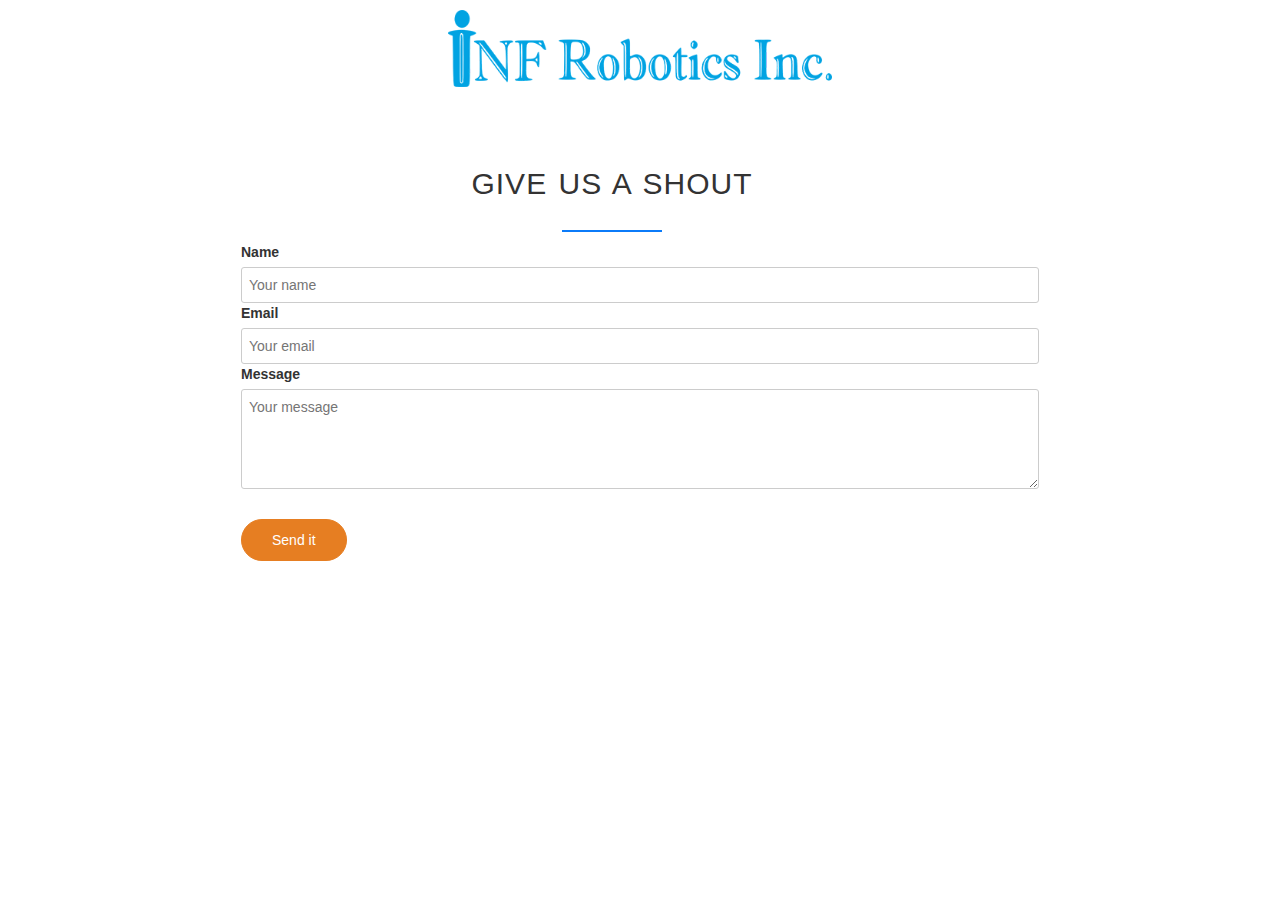
<file: resources/leasing/contact.html>
<!DOCTYPE html>
<html>

<head>
	<meta name="viewport" content="width=device-width, initial-scale=1">

	<meta charset="utf-8">

	<link rel="stylesheet" href="leasing.css">

	<title>Contact Us</title>


	<link rel="stylesheet" href="https://maxcdn.bootstrapcdn.com/bootstrap/3.3.7/css/bootstrap.min.css">
	<link href="https://fonts.googleapis.com/css?family=Josefin+Sans" rel="stylesheet">





<!--FAVICON   -->
	<link rel="apple-touch-icon" sizes="180x180" href="/resources/favicon/apple-touch-icon.png">
	<link rel="icon" type="image/png" sizes="32x32" href="/resources/favicon/favicon-32x32.png">
	<link rel="icon" type="image/png" sizes="16x16" href="/resources/favicon/favicon-16x16.png">
	<link rel="manifest" href="/resources/favicon/site.webmanifest">
	<link rel="mask-icon" href="/resources/favicon/safari-pinned-tab.svg" color="#5bbad5">
	<link rel="shortcut icon" href="/resources/favicon/favicon.ico">
	<meta name="msapplication-TileColor" content="#da532c">
	<meta name="msapplication-config" content="/resources/favicon/browserconfig.xml">
	<meta name="theme-color" content="#ffffff">

</head>

<body>


	<div>

		<img src="img/logo.png" class="center">

	</div>





	<!--			CONTACT FORM-->
	<section class="section-form" id="contact">
		<div class="row">
			<h2> Give US A SHOUT</h2>
		</div>
		<div claass="row">
			<form method="post" action="http://formspree.io/info@infrobotics.com" class="contact-form">
				<div class="row">
					<div class="col span-1-of-3">
						<label for="name">Name</label>
					</div>
					<div class="col span-2-of-3">
						<input type="text" name="name" id="name" placeholder="Your name" required>
					</div>
				</div>


				<div class="row">
					<div class="col span-1-of-3">
						<label for="email">Email</label>
					</div>
					<div class="col span-2-of-3">
						<input type="email" name="email" id="email" placeholder="Your email" required>
					</div>
				</div>





				<div class="row">
					<div class="col span-1-of-3">
						<label>Message</label>
					</div>
					<div class="col span-2-of-3">
						<textarea name="message" placeholder="Your message"></textarea>
					</div>
				</div>

				<div class="row">
					<div class="col span-1-of-3">
						<label>&nbsp;</label>
					</div>
					<div class="col span-2-of-3">
						<input type="submit" value="Send it">
					</div>
				</div>

			</form>
		</div>

	</section>


	<!--		CONTACT FORM SECTION END-->






	<script src="https://code.jquery.com/jquery-3.2.1.min.js" integrity="sha256-hwg4gsxgFZhOsEEamdOYGBf13FyQuiTwlAQgxVSNgt4=" crossorigin="anonymous"></script>
	<script type="text/javascript" src="https://maxcdn.bootstrapcdn.com/bootstrap/3.3.7/js/bootstrap.min.js"></script>
</body>

</html>
</file>
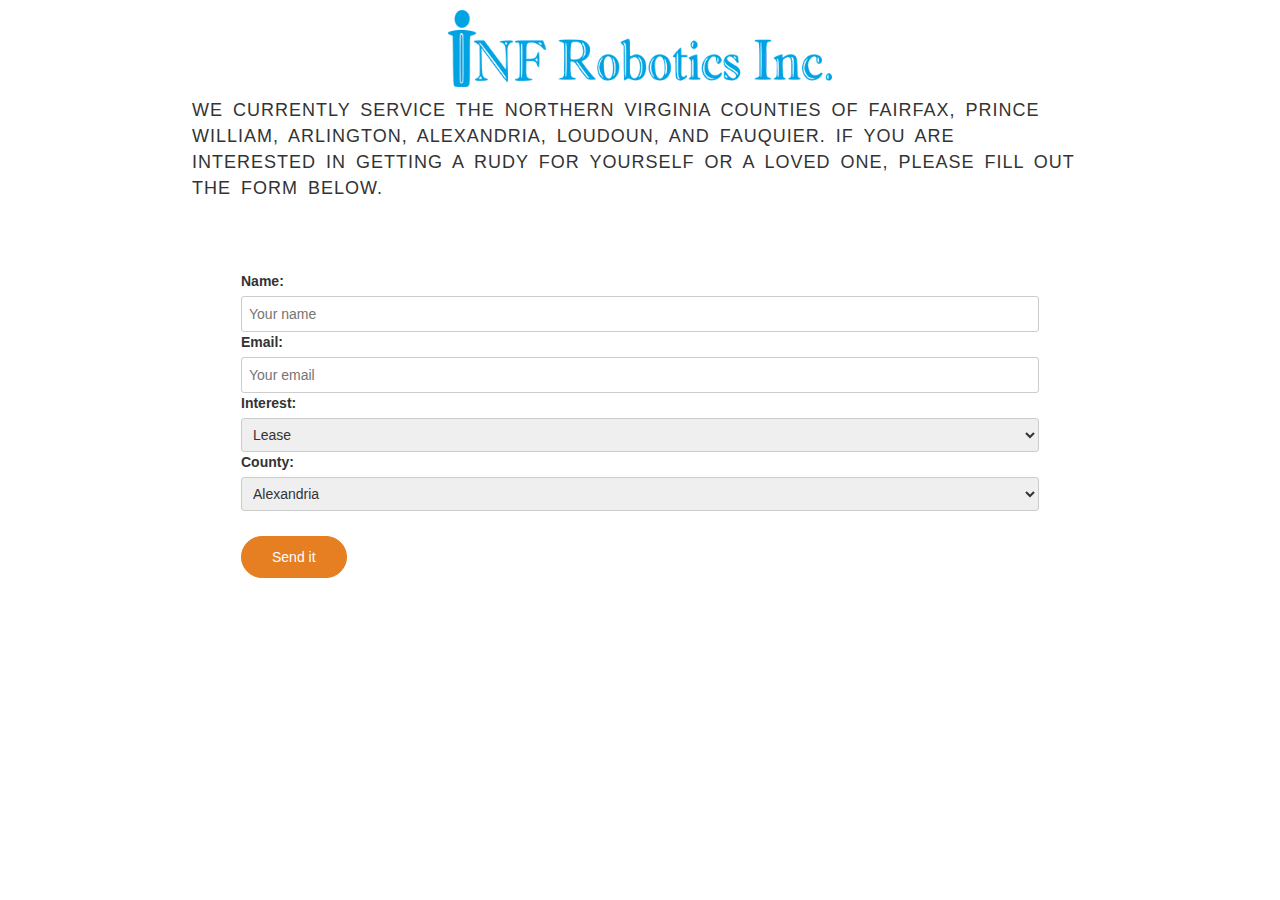
<file: resources/leasing/leasing.html>
<!DOCTYPE html>
<html>
  <head>
    <meta name="viewport" content="width=device-width, initial-scale=1">

    <meta charset="utf-8">
    
     <link rel="stylesheet" href="leasing.css">
     
    <title>Rudy Leasing</title>
   

    <link rel="stylesheet" href="https://maxcdn.bootstrapcdn.com/bootstrap/3.3.7/css/bootstrap.min.css">
    <link href="https://fonts.googleapis.com/css?family=Josefin+Sans" rel="stylesheet">



<!--FAVICON   -->
	<link rel="apple-touch-icon" sizes="180x180" href="/resources/favicon/apple-touch-icon.png">
	<link rel="icon" type="image/png" sizes="32x32" href="/resources/favicon/favicon-32x32.png">
	<link rel="icon" type="image/png" sizes="16x16" href="/resources/favicon/favicon-16x16.png">
	<link rel="manifest" href="/resources/favicon/site.webmanifest">
	<link rel="mask-icon" href="/resources/favicon/safari-pinned-tab.svg" color="#5bbad5">
	<link rel="shortcut icon" href="/resources/favicon/favicon.ico">
	<meta name="msapplication-TileColor" content="#da532c">
	<meta name="msapplication-config" content="/resources/favicon/browserconfig.xml">
	<meta name="theme-color" content="#ffffff">


  </head>
  <body>

   
<div>
	
	<img src="img/logo.png" class="center">
	
</div>
  
  <div>
  	
  	<h4 class="long-copy">We currently service the Northern Virginia counties of Fairfax, Prince William, Arlington, Alexandria, Loudoun, and Fauquier. If you are interested in getting a RUDY for yourself or a loved one, please fill out the form below.</h4>
  </div>
  
  
  
  <!--			CONTACT FORM-->
		<section class="section-form" id="contact">
            
            <div claass="row">
                <form method="post" action="http://formspree.io/info@infrobotics.com" class="contact-form">
                    <div class="row">
                        <div class="col span-1-of-3">
                            <label for="name">Name:</label>
                        </div>
                        <div class="col span-2-of-3">
                            <input type="text" name="name" id="name" placeholder="Your name" required>
                        </div>
                    </div>
                    
                    
                    <div class="row">
                        <div class="col span-1-of-3">
                            <label for="email">Email:</label>
                        </div>
                        <div class="col span-2-of-3">
                            <input type="email" name="email" id="email" placeholder="Your email" required>
                        </div>
                    </div>
                    
                    
                    <div class="row">
                        <div class="col span-1-of-3">
                            <label for="find-us">Interest:</label>
                            <select name="find-us" id="find-us">
                                <option selected> Lease
                                </option>
                                
                                <option> Buy</option>
                            </select>
                        </div>
                    </div>
                    
                    
                    <div class="row">
                        <div class="col span-1-of-3">
                            <label for="find-us">County:</label>
                            <select name="find-us" id="find-us">
                                <option selected> Alexandria</option>
                                <option>Arlington</option>
                                <option> Fairfax</option>
                                <option> Prince William</option>
                                <option> Loudoun</option>
                                <option> Fauquier</option>
                                <option> Other</option>
                            </select>
                        </div>
                    </div>
                    
                     
                    
                    
                    
                    
                    <div class="row">
                        <div class="col span-1-of-3">
                            <label>&nbsp;</label>
                        </div>
                        <div class="col span-2-of-3">
                            <input type="submit" value="Send it">
                        </div>
                    </div>
                    
                </form>
            </div>
        
        </section>
		
		
<!--		CONTACT FORM SECTION END-->
  
  
  
  
  
  
  
  
  
  
  
  
  
  
  
  
  
  
  
  
  
  
  
  
  
  
  
  


<script src="https://code.jquery.com/jquery-3.2.1.min.js" integrity="sha256-hwg4gsxgFZhOsEEamdOYGBf13FyQuiTwlAQgxVSNgt4="crossorigin="anonymous"></script>
<script type="text/javascript" src="https://maxcdn.bootstrapcdn.com/bootstrap/3.3.7/js/bootstrap.min.js"></script>
  </body>
</html>
</file>
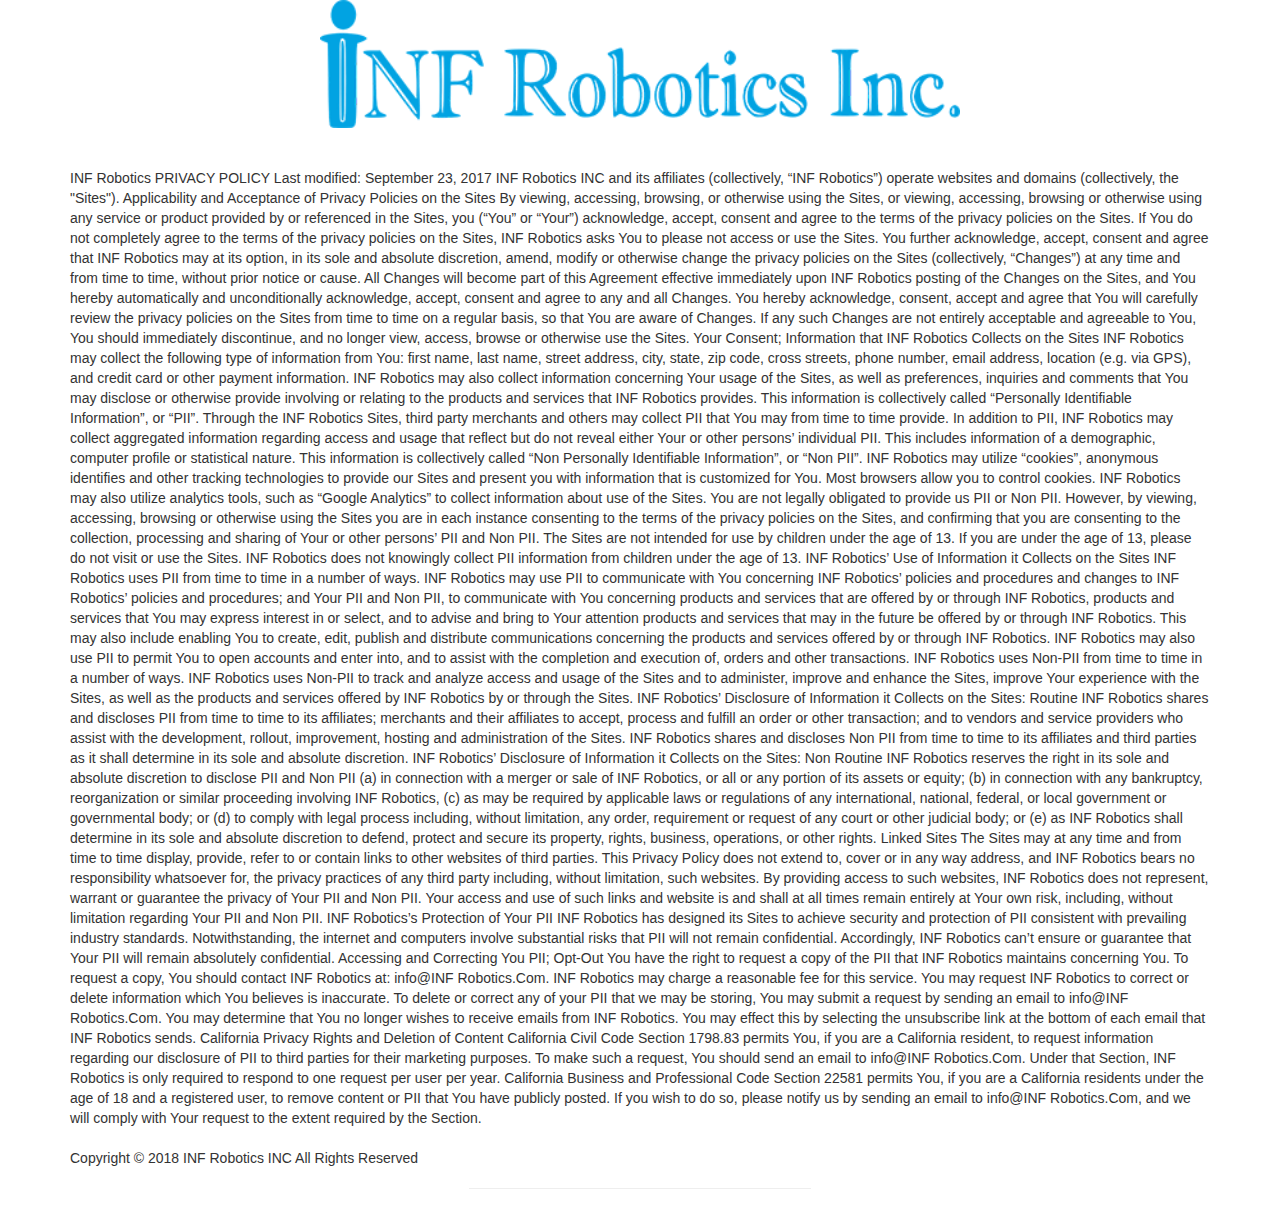
<file: resources/policy/policy.html>
<!DOCTYPE html>
<html>
  <head>
    <meta name="viewport" content="width=device-width, initial-scale=1">

    <meta charset="utf-8">
    
     <link rel="stylesheet" href="policy.css">
     
    <title>policy</title>
   

    <link rel="stylesheet" href="https://maxcdn.bootstrapcdn.com/bootstrap/3.3.7/css/bootstrap.min.css">
    <link href="https://fonts.googleapis.com/css?family=Josefin+Sans" rel="stylesheet">


  
  
  <!--FAVICON   -->
	<link rel="apple-touch-icon" sizes="180x180" href="/resources/favicon/apple-touch-icon.png">
	<link rel="icon" type="image/png" sizes="32x32" href="/resources/favicon/favicon-32x32.png">
	<link rel="icon" type="image/png" sizes="16x16" href="/resources/favicon/favicon-16x16.png">
	<link rel="manifest" href="/resources/favicon/site.webmanifest">
	<link rel="mask-icon" href="/resources/favicon/safari-pinned-tab.svg" color="#5bbad5">
	<link rel="shortcut icon" href="/resources/favicon/favicon.ico">
	<meta name="msapplication-TileColor" content="#da532c">
	<meta name="msapplication-config" content="/resources/favicon/browserconfig.xml">
	<meta name="theme-color" content="#ffffff">

  </head>
  <body>

   
<div>
	
	<img src="img/logo.png" class="center">
	
</div>
  

    <div class="container">

   

    
     
      <br>

<br>

<p class="para">
INF Robotics PRIVACY POLICY 
Last modified: September 23, 2017 

INF Robotics INC and its affiliates (collectively, “INF Robotics”) operate websites and domains (collectively, the "Sites"). Applicability and Acceptance of Privacy Policies on the Sites By viewing, accessing, browsing, or otherwise using the Sites, or viewing, accessing, browsing or otherwise using any service or product provided by or referenced in the Sites, you (“You” or “Your”) acknowledge, accept, consent and agree to the terms of the privacy policies on the Sites. If You do not completely agree to the terms of the privacy policies on the Sites, INF Robotics asks You to please not access or use the Sites. You further acknowledge, accept, consent and agree that INF Robotics may at its option, in its sole and absolute discretion, amend, modify or otherwise change the privacy policies on the Sites (collectively, “Changes”) at any time and from time to time, without prior notice or cause. All Changes will become part of this Agreement effective immediately upon INF Robotics posting of the Changes on the Sites, and You hereby automatically and unconditionally acknowledge, accept, consent and agree to any and all Changes. You hereby acknowledge, consent, accept and agree that You will carefully review the privacy policies on the Sites from time to time on a regular basis, so that You are aware of Changes. If any such Changes are not entirely acceptable and agreeable to You, You should immediately discontinue, and no longer view, access, browse or otherwise use the Sites. Your Consent; Information that INF Robotics Collects on the Sites INF Robotics may collect the following type of information from You: first name, last name, street address, city, state, zip code, cross streets, phone number, email address, location (e.g. via GPS), and credit card or other payment information. INF Robotics may also collect information concerning Your usage of the Sites, as well as preferences, inquiries and comments that You may disclose or otherwise provide involving or relating to the products and services that INF Robotics provides. This information is collectively called “Personally Identifiable Information”, or “PII”. Through the INF Robotics Sites, third party merchants and others may collect PII that You may from time to time provide. In addition to PII, INF Robotics may collect aggregated information regarding access and usage that reflect but do not reveal either Your or other persons’ individual PII. This includes information of a demographic, computer profile or statistical nature. This information is collectively called “Non Personally Identifiable Information”, or “Non PII”. INF Robotics may utilize “cookies”, anonymous identifies and other tracking technologies to provide our Sites and present you with information that is customized for You. Most browsers allow you to control cookies. INF Robotics may also utilize analytics tools, such as “Google Analytics” to collect information about use of the Sites. You are not legally obligated to provide us PII or Non PII. However, by viewing, accessing, browsing or otherwise using the Sites you are in each instance consenting to the terms of the privacy policies on the Sites, and confirming that you are consenting to the collection, processing and sharing of Your or other persons’ PII and Non PII. The Sites are not intended for use by children under the age of 13. If you are under the age of 13, please do not visit or use the Sites. INF Robotics does not knowingly collect PII information from children under the age of 13. INF Robotics’ Use of Information it Collects on the Sites INF Robotics uses PII from time to time in a number of ways. INF Robotics may use PII to communicate with You concerning INF Robotics’ policies and procedures and changes to INF Robotics’ policies and procedures; and Your PII and Non PII, to communicate with You concerning products and services that are offered by or through INF Robotics, products and services that You may express interest in or select, and to advise and bring to Your attention products and services that may in the future be offered by or through INF Robotics. This may also include enabling You to create, edit, publish and distribute communications concerning the products and services offered by or through INF Robotics. INF Robotics may also use PII to permit You to open accounts and enter into, and to assist with the completion and execution of, orders and other transactions. INF Robotics uses Non-PII from time to time in a number of ways. INF Robotics uses Non-PII to track and analyze access and usage of the Sites and to administer, improve and enhance the Sites, improve Your experience with the Sites, as well as the products and services offered by INF Robotics by or through the Sites. INF Robotics’ Disclosure of Information it Collects on the Sites: Routine INF Robotics shares and discloses PII from time to time to its affiliates; merchants and their affiliates to accept, process and fulfill an order or other transaction; and to vendors and service providers who assist with the development, rollout, improvement, hosting and administration of the Sites. INF Robotics shares and discloses Non PII from time to time to its affiliates and third parties as it shall determine in its sole and absolute discretion. INF Robotics’ Disclosure of Information it Collects on the Sites: Non Routine INF Robotics reserves the right in its sole and absolute discretion to disclose PII and Non PII (a) in connection with a merger or sale of INF Robotics, or all or any portion of its assets or equity; (b) in connection with any bankruptcy, reorganization or similar proceeding involving INF Robotics, (c) as may be required by applicable laws or regulations of any international, national, federal, or local government or governmental body; or (d) to comply with legal process including, without limitation, any order, requirement or request of any court or other judicial body; or (e) as INF Robotics shall determine in its sole and absolute discretion to defend, protect and secure its property, rights, business, operations, or other rights. Linked Sites The Sites may at any time and from time to time display, provide, refer to or contain links to other websites of third parties. This Privacy Policy does not extend to, cover or in any way address, and INF Robotics bears no responsibility whatsoever for, the privacy practices of any third party including, without limitation, such websites. By providing access to such websites, INF Robotics does not represent, warrant or guarantee the privacy of Your PII and Non PII. Your access and use of such links and website is and shall at all times remain entirely at Your own risk, including, without limitation regarding Your PII and Non PII. INF Robotics’s Protection of Your PII INF Robotics has designed its Sites to achieve security and protection of PII consistent with prevailing industry standards. Notwithstanding, the internet and computers involve substantial risks that PII will not remain confidential. Accordingly, INF Robotics can’t ensure or guarantee that Your PII will remain absolutely confidential. Accessing and Correcting You PII; Opt-Out You have the right to request a copy of the PII that INF Robotics maintains concerning You. To request a copy, You should contact INF Robotics at: info@INF Robotics.Com. INF Robotics may charge a reasonable fee for this service. You may request INF Robotics to correct or delete information which You believes is inaccurate. To delete or correct any of your PII that we may be storing, You may submit a request by sending an email to info@INF Robotics.Com. You may determine that You no longer wishes to receive emails from INF Robotics. You may effect this by selecting the unsubscribe link at the bottom of each email that INF Robotics sends. California Privacy Rights and Deletion of Content California Civil Code Section 1798.83 permits You, if you are a California resident, to request information regarding our disclosure of PII to third parties for their marketing purposes. To make such a request, You should send an email to info@INF Robotics.Com. Under that Section, INF Robotics is only required to respond to one request per user per year. California Business and Professional Code Section 22581 permits You, if you are a California residents under the age of 18 and a registered user, to remove content or PII that You have publicly posted. If you wish to do so, please notify us by sending an email to info@INF Robotics.Com, and we will comply with Your request to the extent required by the Section. 
<br>

<br>
Copyright © 2018 INF Robotics INC All Rights Reserved
</p>


  
<hr width ="30%">
</div>

<script src="https://code.jquery.com/jquery-3.2.1.min.js" integrity="sha256-hwg4gsxgFZhOsEEamdOYGBf13FyQuiTwlAQgxVSNgt4="crossorigin="anonymous"></script>
<script type="text/javascript" src="https://maxcdn.bootstrapcdn.com/bootstrap/3.3.7/js/bootstrap.min.js"></script>
  </body>
</html>
</file>
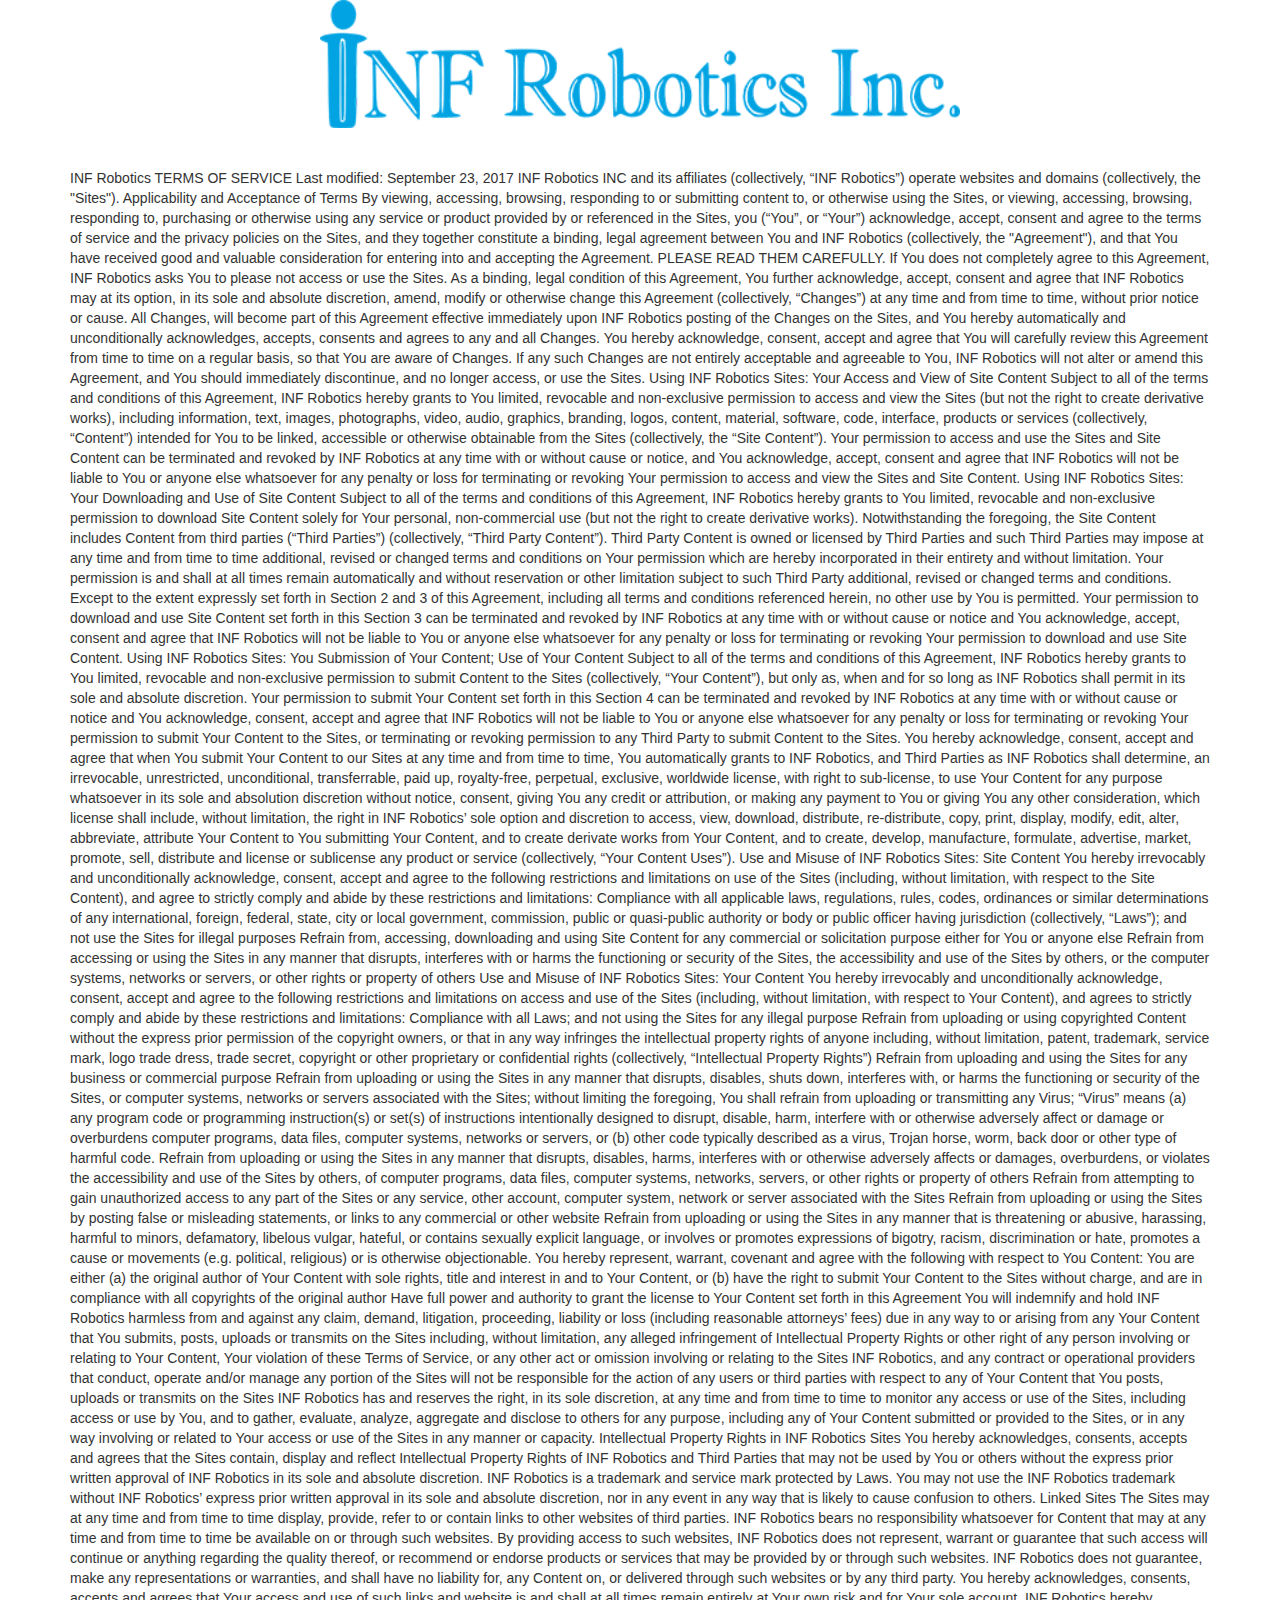
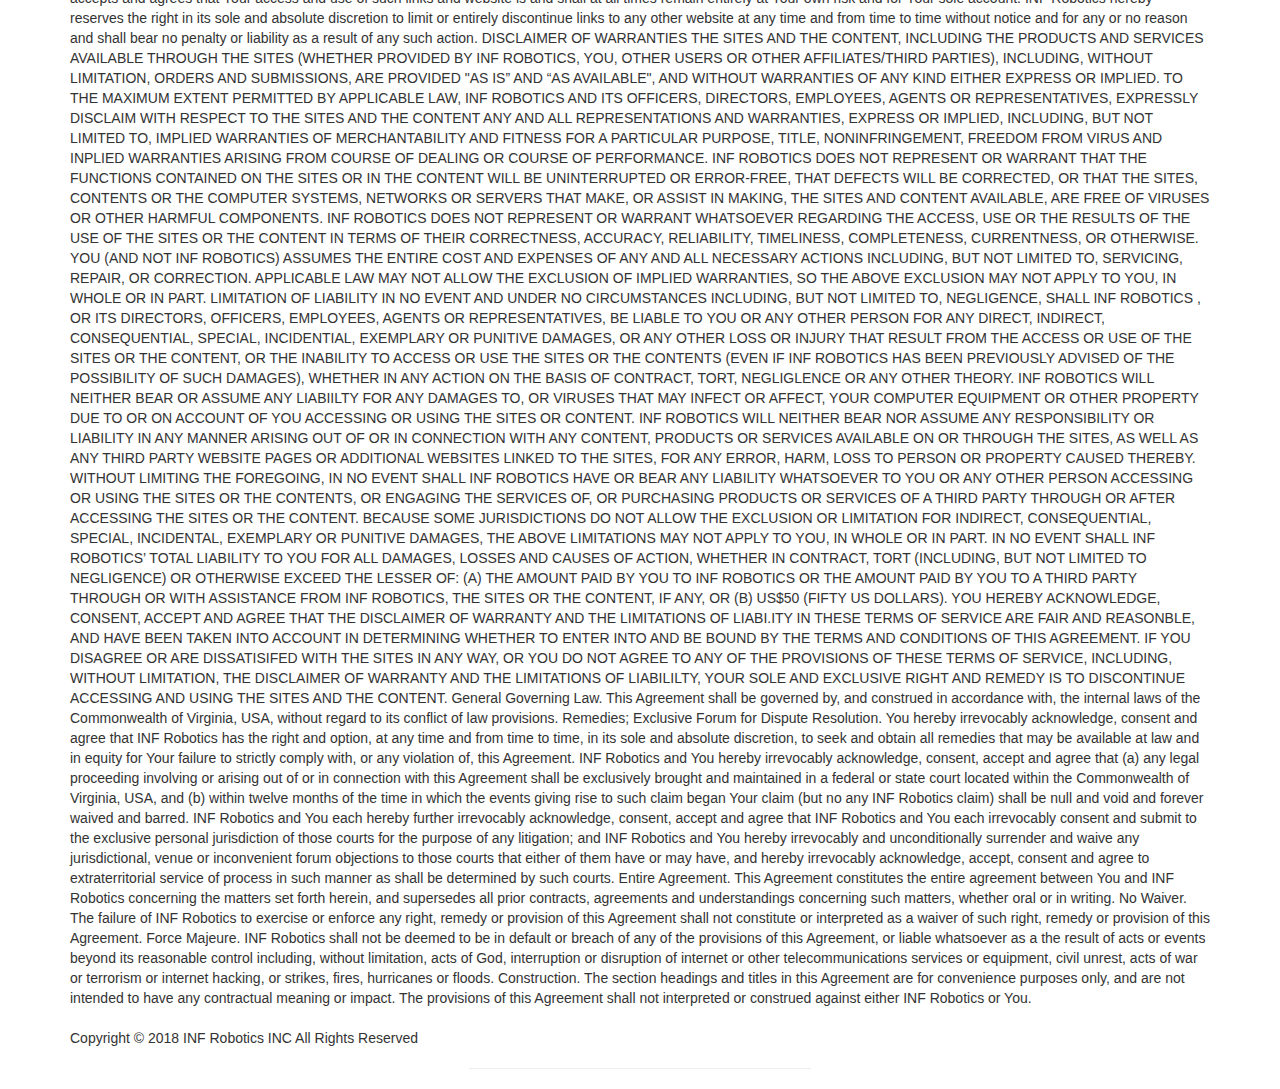
<file: resources/policy/terms.html>
<!DOCTYPE html>
<html>
  <head>
    <meta name="viewport" content="width=device-width, initial-scale=1">

    <meta charset="utf-8">
    
     <link rel="stylesheet" href="policy.css">
     
    <title>policy</title>
   

    <link rel="stylesheet" href="https://maxcdn.bootstrapcdn.com/bootstrap/3.3.7/css/bootstrap.min.css">
    <link href="https://fonts.googleapis.com/css?family=Josefin+Sans" rel="stylesheet">


  
  
  
  <!--FAVICON   -->
	<link rel="apple-touch-icon" sizes="180x180" href="/resources/favicon/apple-touch-icon.png">
	<link rel="icon" type="image/png" sizes="32x32" href="/resources/favicon/favicon-32x32.png">
	<link rel="icon" type="image/png" sizes="16x16" href="/resources/favicon/favicon-16x16.png">
	<link rel="manifest" href="/resources/favicon/site.webmanifest">
	<link rel="mask-icon" href="/resources/favicon/safari-pinned-tab.svg" color="#5bbad5">
	<link rel="shortcut icon" href="/resources/favicon/favicon.ico">
	<meta name="msapplication-TileColor" content="#da532c">
	<meta name="msapplication-config" content="/resources/favicon/browserconfig.xml">
	<meta name="theme-color" content="#ffffff">

  </head>
  <body>

   
<div>
	
	<img src="img/logo.png" class="center">
	
</div>
  

    <div class="container">

   

    
     
      <br>

<br>

<p class="para">
INF Robotics TERMS OF SERVICE 
Last modified: September 23, 2017 

INF Robotics INC and its affiliates (collectively, “INF Robotics”) operate websites and domains (collectively, the "Sites"). Applicability and Acceptance of Terms By viewing, accessing, browsing, responding to or submitting content to, or otherwise using the Sites, or viewing, accessing, browsing, responding to, purchasing or otherwise using any service or product provided by or referenced in the Sites, you (“You”, or “Your”) acknowledge, accept, consent and agree to the terms of service and the privacy policies on the Sites, and they together constitute a binding, legal agreement between You and INF Robotics (collectively, the "Agreement"), and that You have received good and valuable consideration for entering into and accepting the Agreement. PLEASE READ THEM CAREFULLY. If You does not completely agree to this Agreement, INF Robotics asks You to please not access or use the Sites. As a binding, legal condition of this Agreement, You further acknowledge, accept, consent and agree that INF Robotics may at its option, in its sole and absolute discretion, amend, modify or otherwise change this Agreement (collectively, “Changes”) at any time and from time to time, without prior notice or cause. All Changes, will become part of this Agreement effective immediately upon INF Robotics posting of the Changes on the Sites, and You hereby automatically and unconditionally acknowledges, accepts, consents and agrees to any and all Changes. You hereby acknowledge, consent, accept and agree that You will carefully review this Agreement from time to time on a regular basis, so that You are aware of Changes. If any such Changes are not entirely acceptable and agreeable to You, INF Robotics will not alter or amend this Agreement, and You should immediately discontinue, and no longer access, or use the Sites. Using INF Robotics Sites: Your Access and View of Site Content Subject to all of the terms and conditions of this Agreement, INF Robotics hereby grants to You limited, revocable and non-exclusive permission to access and view the Sites (but not the right to create derivative works), including information, text, images, photographs, video, audio, graphics, branding, logos, content, material, software, code, interface, products or services (collectively, “Content”) intended for You to be linked, accessible or otherwise obtainable from the Sites (collectively, the “Site Content”). Your permission to access and use the Sites and Site Content can be terminated and revoked by INF Robotics at any time with or without cause or notice, and You acknowledge, accept, consent and agree that INF Robotics will not be liable to You or anyone else whatsoever for any penalty or loss for terminating or revoking Your permission to access and view the Sites and Site Content. Using INF Robotics Sites: Your Downloading and Use of Site Content Subject to all of the terms and conditions of this Agreement, INF Robotics hereby grants to You limited, revocable and non-exclusive permission to download Site Content solely for Your personal, non-commercial use (but not the right to create derivative works). Notwithstanding the foregoing, the Site Content includes Content from third parties (“Third Parties”) (collectively, “Third Party Content”). Third Party Content is owned or licensed by Third Parties and such Third Parties may impose at any time and from time to time additional, revised or changed terms and conditions on Your permission which are hereby incorporated in their entirety and without limitation. Your permission is and shall at all times remain automatically and without reservation or other limitation subject to such Third Party additional, revised or changed terms and conditions. Except to the extent expressly set forth in Section 2 and 3 of this Agreement, including all terms and conditions referenced herein, no other use by You is permitted. Your permission to download and use Site Content set forth in this Section 3 can be terminated and revoked by INF Robotics at any time with or without cause or notice and You acknowledge, accept, consent and agree that INF Robotics will not be liable to You or anyone else whatsoever for any penalty or loss for terminating or revoking Your permission to download and use Site Content. Using INF Robotics Sites: You Submission of Your Content; Use of Your Content Subject to all of the terms and conditions of this Agreement, INF Robotics hereby grants to You limited, revocable and non-exclusive permission to submit Content to the Sites (collectively, “Your Content”), but only as, when and for so long as INF Robotics shall permit in its sole and absolute discretion. Your permission to submit Your Content set forth in this Section 4 can be terminated and revoked by INF Robotics at any time with or without cause or notice and You acknowledge, consent, accept and agree that INF Robotics will not be liable to You or anyone else whatsoever for any penalty or loss for terminating or revoking Your permission to submit Your Content to the Sites, or terminating or revoking permission to any Third Party to submit Content to the Sites. You hereby acknowledge, consent, accept and agree that when You submit Your Content to our Sites at any time and from time to time, You automatically grants to INF Robotics, and Third Parties as INF Robotics shall determine, an irrevocable, unrestricted, unconditional, transferrable, paid up, royalty-free, perpetual, exclusive, worldwide license, with right to sub-license, to use Your Content for any purpose whatsoever in its sole and absolution discretion without notice, consent, giving You any credit or attribution, or making any payment to You or giving You any other consideration, which license shall include, without limitation, the right in INF Robotics’ sole option and discretion to access, view, download, distribute, re-distribute, copy, print, display, modify, edit, alter, abbreviate, attribute Your Content to You submitting Your Content, and to create derivate works from Your Content, and to create, develop, manufacture, formulate, advertise, market, promote, sell, distribute and license or sublicense any product or service (collectively, “Your Content Uses”). Use and Misuse of INF Robotics Sites: Site Content You hereby irrevocably and unconditionally acknowledge, consent, accept and agree to the following restrictions and limitations on use of the Sites (including, without limitation, with respect to the Site Content), and agree to strictly comply and abide by these restrictions and limitations: Compliance with all applicable laws, regulations, rules, codes, ordinances or similar determinations of any international, foreign, federal, state, city or local government, commission, public or quasi-public authority or body or public officer having jurisdiction (collectively, “Laws”); and not use the Sites for illegal purposes Refrain from, accessing, downloading and using Site Content for any commercial or solicitation purpose either for You or anyone else Refrain from accessing or using the Sites in any manner that disrupts, interferes with or harms the functioning or security of the Sites, the accessibility and use of the Sites by others, or the computer systems, networks or servers, or other rights or property of others Use and Misuse of INF Robotics Sites: Your Content You hereby irrevocably and unconditionally acknowledge, consent, accept and agree to the following restrictions and limitations on access and use of the Sites (including, without limitation, with respect to Your Content), and agrees to strictly comply and abide by these restrictions and limitations: Compliance with all Laws; and not using the Sites for any illegal purpose Refrain from uploading or using copyrighted Content without the express prior permission of the copyright owners, or that in any way infringes the intellectual property rights of anyone including, without limitation, patent, trademark, service mark, logo trade dress, trade secret, copyright or other proprietary or confidential rights (collectively, “Intellectual Property Rights”) Refrain from uploading and using the Sites for any business or commercial purpose Refrain from uploading or using the Sites in any manner that disrupts, disables, shuts down, interferes with, or harms the functioning or security of the Sites, or computer systems, networks or servers associated with the Sites; without limiting the foregoing, You shall refrain from uploading or transmitting any Virus; “Virus” means (a) any program code or programming instruction(s) or set(s) of instructions intentionally designed to disrupt, disable, harm, interfere with or otherwise adversely affect or damage or overburdens computer programs, data files, computer systems, networks or servers, or (b) other code typically described as a virus, Trojan horse, worm, back door or other type of harmful code. Refrain from uploading or using the Sites in any manner that disrupts, disables, harms, interferes with or otherwise adversely affects or damages, overburdens, or violates the accessibility and use of the Sites by others, of computer programs, data files, computer systems, networks, servers, or other rights or property of others Refrain from attempting to gain unauthorized access to any part of the Sites or any service, other account, computer system, network or server associated with the Sites Refrain from uploading or using the Sites by posting false or misleading statements, or links to any commercial or other website Refrain from uploading or using the Sites in any manner that is threatening or abusive, harassing, harmful to minors, defamatory, libelous vulgar, hateful, or contains sexually explicit language, or involves or promotes expressions of bigotry, racism, discrimination or hate, promotes a cause or movements (e.g. political, religious) or is otherwise objectionable. You hereby represent, warrant, covenant and agree with the following with respect to You Content: You are either (a) the original author of Your Content with sole rights, title and interest in and to Your Content, or (b) have the right to submit Your Content to the Sites without charge, and are in compliance with all copyrights of the original author Have full power and authority to grant the license to Your Content set forth in this Agreement You will indemnify and hold INF Robotics harmless from and against any claim, demand, litigation, proceeding, liability or loss (including reasonable attorneys’ fees) due in any way to or arising from any Your Content that You submits, posts, uploads or transmits on the Sites including, without limitation, any alleged infringement of Intellectual Property Rights or other right of any person involving or relating to Your Content, Your violation of these Terms of Service, or any other act or omission involving or relating to the Sites INF Robotics, and any contract or operational providers that conduct, operate and/or manage any portion of the Sites will not be responsible for the action of any users or third parties with respect to any of Your Content that You posts, uploads or transmits on the Sites INF Robotics has and reserves the right, in its sole discretion, at any time and from time to time to monitor any access or use of the Sites, including access or use by You, and to gather, evaluate, analyze, aggregate and disclose to others for any purpose, including any of Your Content submitted or provided to the Sites, or in any way involving or related to Your access or use of the Sites in any manner or capacity. Intellectual Property Rights in INF Robotics Sites You hereby acknowledges, consents, accepts and agrees that the Sites contain, display and reflect Intellectual Property Rights of INF Robotics and Third Parties that may not be used by You or others without the express prior written approval of INF Robotics in its sole and absolute discretion. INF Robotics is a trademark and service mark protected by Laws. You may not use the INF Robotics trademark without INF Robotics’ express prior written approval in its sole and absolute discretion, nor in any event in any way that is likely to cause confusion to others. Linked Sites The Sites may at any time and from time to time display, provide, refer to or contain links to other websites of third parties. INF Robotics bears no responsibility whatsoever for Content that may at any time and from time to time be available on or through such websites. By providing access to such websites, INF Robotics does not represent, warrant or guarantee that such access will continue or anything regarding the quality thereof, or recommend or endorse products or services that may be provided by or through such websites. INF Robotics does not guarantee, make any representations or warranties, and shall have no liability for, any Content on, or delivered through such websites or by any third party. You hereby acknowledges, consents, accepts and agrees that Your access and use of such links and website is and shall at all times remain entirely at Your own risk and for Your sole account. INF Robotics hereby reserves the right in its sole and absolute discretion to limit or entirely discontinue links to any other website at any time and from time to time without notice and for any or no reason and shall bear no penalty or liability as a result of any such action. DISCLAIMER OF WARRANTIES THE SITES AND THE CONTENT, INCLUDING THE PRODUCTS AND SERVICES AVAILABLE THROUGH THE SITES (WHETHER PROVIDED BY INF ROBOTICS, YOU, OTHER USERS OR OTHER AFFILIATES/THIRD PARTIES), INCLUDING, WITHOUT LIMITATION, ORDERS AND SUBMISSIONS, ARE PROVIDED "AS IS” AND “AS AVAILABLE", AND WITHOUT WARRANTIES OF ANY KIND EITHER EXPRESS OR IMPLIED. TO THE MAXIMUM EXTENT PERMITTED BY APPLICABLE LAW, INF ROBOTICS AND ITS OFFICERS, DIRECTORS, EMPLOYEES, AGENTS OR REPRESENTATIVES, EXPRESSLY DISCLAIM WITH RESPECT TO THE SITES AND THE CONTENT ANY AND ALL REPRESENTATIONS AND WARRANTIES, EXPRESS OR IMPLIED, INCLUDING, BUT NOT LIMITED TO, IMPLIED WARRANTIES OF MERCHANTABILITY AND FITNESS FOR A PARTICULAR PURPOSE, TITLE, NONINFRINGEMENT, FREEDOM FROM VIRUS AND INPLIED WARRANTIES ARISING FROM COURSE OF DEALING OR COURSE OF PERFORMANCE. INF ROBOTICS DOES NOT REPRESENT OR WARRANT THAT THE FUNCTIONS CONTAINED ON THE SITES OR IN THE CONTENT WILL BE UNINTERRUPTED OR ERROR-FREE, THAT DEFECTS WILL BE CORRECTED, OR THAT THE SITES, CONTENTS OR THE COMPUTER SYSTEMS, NETWORKS OR SERVERS THAT MAKE, OR ASSIST IN MAKING, THE SITES AND CONTENT AVAILABLE, ARE FREE OF VIRUSES OR OTHER HARMFUL COMPONENTS. INF ROBOTICS DOES NOT REPRESENT OR WARRANT WHATSOEVER REGARDING THE ACCESS, USE OR THE RESULTS OF THE USE OF THE SITES OR THE CONTENT IN TERMS OF THEIR CORRECTNESS, ACCURACY, RELIABILITY, TIMELINESS, COMPLETENESS, CURRENTNESS, OR OTHERWISE. YOU (AND NOT INF ROBOTICS) ASSUMES THE ENTIRE COST AND EXPENSES OF ANY AND ALL NECESSARY ACTIONS INCLUDING, BUT NOT LIMITED TO, SERVICING, REPAIR, OR CORRECTION. APPLICABLE LAW MAY NOT ALLOW THE EXCLUSION OF IMPLIED WARRANTIES, SO THE ABOVE EXCLUSION MAY NOT APPLY TO YOU, IN WHOLE OR IN PART. LIMITATION OF LIABILITY IN NO EVENT AND UNDER NO CIRCUMSTANCES INCLUDING, BUT NOT LIMITED TO, NEGLIGENCE, SHALL INF ROBOTICS , OR ITS DIRECTORS, OFFICERS, EMPLOYEES, AGENTS OR REPRESENTATIVES, BE LIABLE TO YOU OR ANY OTHER PERSON FOR ANY DIRECT, INDIRECT, CONSEQUENTIAL, SPECIAL, INCIDENTIAL, EXEMPLARY OR PUNITIVE DAMAGES, OR ANY OTHER LOSS OR INJURY THAT RESULT FROM THE ACCESS OR USE OF THE SITES OR THE CONTENT, OR THE INABILITY TO ACCESS OR USE THE SITES OR THE CONTENTS (EVEN IF INF ROBOTICS HAS BEEN PREVIOUSLY ADVISED OF THE POSSIBILITY OF SUCH DAMAGES), WHETHER IN ANY ACTION ON THE BASIS OF CONTRACT, TORT, NEGLIGLENCE OR ANY OTHER THEORY. INF ROBOTICS WILL NEITHER BEAR OR ASSUME ANY LIABIILTY FOR ANY DAMAGES TO, OR VIRUSES THAT MAY INFECT OR AFFECT, YOUR COMPUTER EQUIPMENT OR OTHER PROPERTY DUE TO OR ON ACCOUNT OF YOU ACCESSING OR USING THE SITES OR CONTENT. INF ROBOTICS WILL NEITHER BEAR NOR ASSUME ANY RESPONSIBILITY OR LIABILITY IN ANY MANNER ARISING OUT OF OR IN CONNECTION WITH ANY CONTENT, PRODUCTS OR SERVICES AVAILABLE ON OR THROUGH THE SITES, AS WELL AS ANY THIRD PARTY WEBSITE PAGES OR ADDITIONAL WEBSITES LINKED TO THE SITES, FOR ANY ERROR, HARM, LOSS TO PERSON OR PROPERTY CAUSED THEREBY. WITHOUT LIMITING THE FOREGOING, IN NO EVENT SHALL INF ROBOTICS HAVE OR BEAR ANY LIABILITY WHATSOEVER TO YOU OR ANY OTHER PERSON ACCESSING OR USING THE SITES OR THE CONTENTS, OR ENGAGING THE SERVICES OF, OR PURCHASING PRODUCTS OR SERVICES OF A THIRD PARTY THROUGH OR AFTER ACCESSING THE SITES OR THE CONTENT. BECAUSE SOME JURISDICTIONS DO NOT ALLOW THE EXCLUSION OR LIMITATION FOR INDIRECT, CONSEQUENTIAL, SPECIAL, INCIDENTAL, EXEMPLARY OR PUNITIVE DAMAGES, THE ABOVE LIMITATIONS MAY NOT APPLY TO YOU, IN WHOLE OR IN PART. IN NO EVENT SHALL INF ROBOTICS’ TOTAL LIABILITY TO YOU FOR ALL DAMAGES, LOSSES AND CAUSES OF ACTION, WHETHER IN CONTRACT, TORT (INCLUDING, BUT NOT LIMITED TO NEGLIGENCE) OR OTHERWISE EXCEED THE LESSER OF: (A) THE AMOUNT PAID BY YOU TO INF ROBOTICS OR THE AMOUNT PAID BY YOU TO A THIRD PARTY THROUGH OR WITH ASSISTANCE FROM INF ROBOTICS, THE SITES OR THE CONTENT, IF ANY, OR (B) US$50 (FIFTY US DOLLARS). YOU HEREBY ACKNOWLEDGE, CONSENT, ACCEPT AND AGREE THAT THE DISCLAIMER OF WARRANTY AND THE LIMITATIONS OF LIABI.ITY IN THESE TERMS OF SERVICE ARE FAIR AND REASONBLE, AND HAVE BEEN TAKEN INTO ACCOUNT IN DETERMINING WHETHER TO ENTER INTO AND BE BOUND BY THE TERMS AND CONDITIONS OF THIS AGREEMENT. IF YOU DISAGREE OR ARE DISSATISIFED WITH THE SITES IN ANY WAY, OR YOU DO NOT AGREE TO ANY OF THE PROVISIONS OF THESE TERMS OF SERVICE, INCLUDING, WITHOUT LIMITATION, THE DISCLAIMER OF WARRANTY AND THE LIMITATIONS OF LIABILILTY, YOUR SOLE AND EXCLUSIVE RIGHT AND REMEDY IS TO DISCONTINUE ACCESSING AND USING THE SITES AND THE CONTENT. General Governing Law. This Agreement shall be governed by, and construed in accordance with, the internal laws of the Commonwealth of Virginia, USA, without regard to its conflict of law provisions. Remedies; Exclusive Forum for Dispute Resolution. You hereby irrevocably acknowledge, consent and agree that INF Robotics has the right and option, at any time and from time to time, in its sole and absolute discretion, to seek and obtain all remedies that may be available at law and in equity for Your failure to strictly comply with, or any violation of, this Agreement. INF Robotics and You hereby irrevocably acknowledge, consent, accept and agree that (a) any legal proceeding involving or arising out of or in connection with this Agreement shall be exclusively brought and maintained in a federal or state court located within the Commonwealth of Virginia, USA, and (b) within twelve months of the time in which the events giving rise to such claim began Your claim (but no any INF Robotics claim) shall be null and void and forever waived and barred. INF Robotics and You each hereby further irrevocably acknowledge, consent, accept and agree that INF Robotics and You each irrevocably consent and submit to the exclusive personal jurisdiction of those courts for the purpose of any litigation; and INF Robotics and You hereby irrevocably and unconditionally surrender and waive any jurisdictional, venue or inconvenient forum objections to those courts that either of them have or may have, and hereby irrevocably acknowledge, accept, consent and agree to extraterritorial service of process in such manner as shall be determined by such courts. Entire Agreement. This Agreement constitutes the entire agreement between You and INF Robotics concerning the matters set forth herein, and supersedes all prior contracts, agreements and understandings concerning such matters, whether oral or in writing. No Waiver. The failure of INF Robotics to exercise or enforce any right, remedy or provision of this Agreement shall not constitute or interpreted as a waiver of such right, remedy or provision of this Agreement. Force Majeure. INF Robotics shall not be deemed to be in default or breach of any of the provisions of this Agreement, or liable whatsoever as a the result of acts or events beyond its reasonable control including, without limitation, acts of God, interruption or disruption of internet or other telecommunications services or equipment, civil unrest, acts of war or terrorism or internet hacking, or strikes, fires, hurricanes or floods. Construction. The section headings and titles in this Agreement are for convenience purposes only, and are not intended to have any contractual meaning or impact. The provisions of this Agreement shall not interpreted or construed against either INF Robotics or You. 
<br>

<br>
Copyright © 2018 INF Robotics INC All Rights Reserved
</p>


  
<hr width ="30%">
</div>

<script src="https://code.jquery.com/jquery-3.2.1.min.js" integrity="sha256-hwg4gsxgFZhOsEEamdOYGBf13FyQuiTwlAQgxVSNgt4="crossorigin="anonymous"></script>
<script type="text/javascript" src="https://maxcdn.bootstrapcdn.com/bootstrap/3.3.7/js/bootstrap.min.js"></script>
  </body>
</html>
</file>
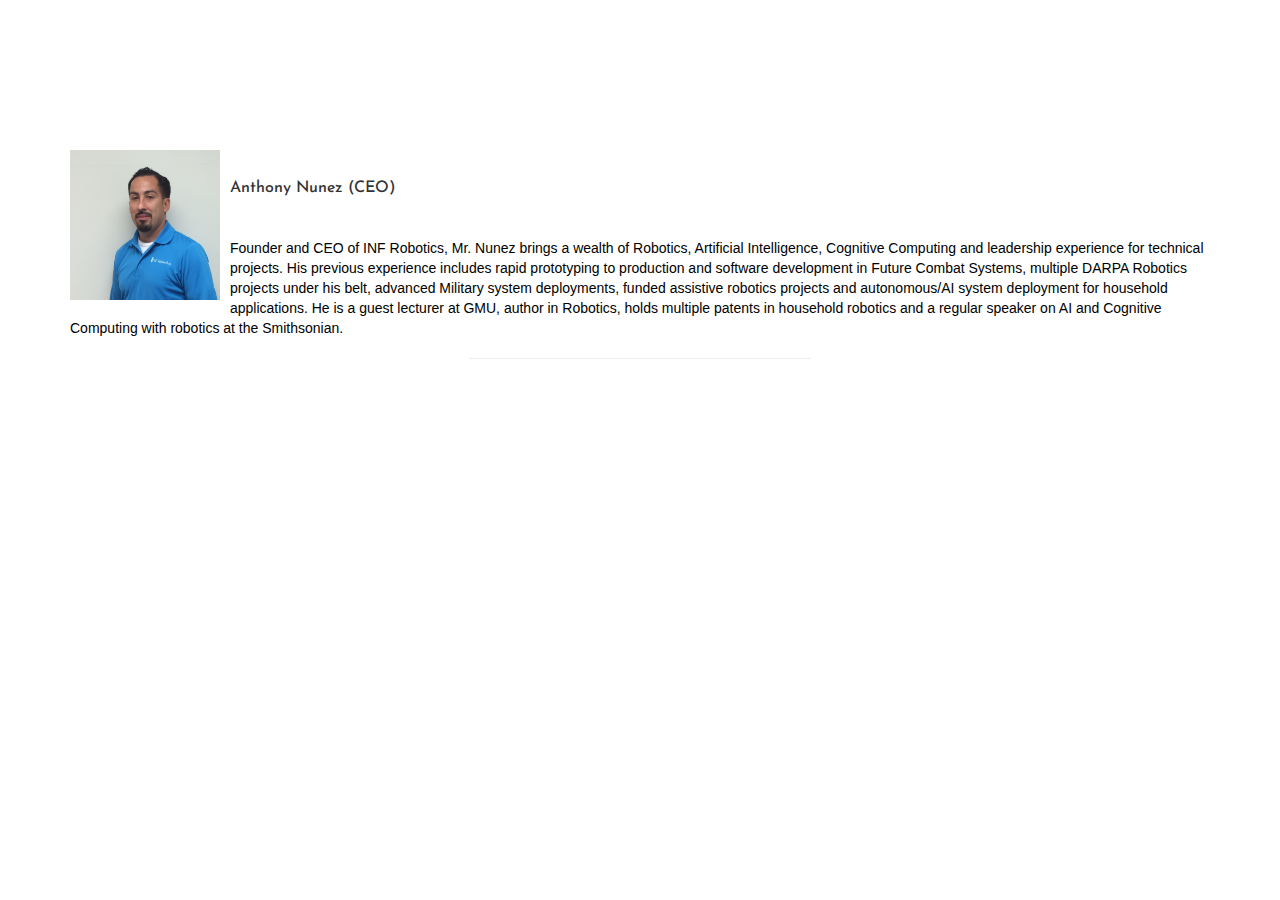
<file: resources/team/anthony.html>
<!DOCTYPE html>
<html>
  <head>
    <meta name="viewport" content="width=device-width, initial-scale=1">

    <meta charset="utf-8">
    <title>Anthony Nunez</title>
    <link rel="stylesheet" href="about.css">

    <link rel="stylesheet" href="https://maxcdn.bootstrapcdn.com/bootstrap/3.3.7/css/bootstrap.min.css">
    <link href="https://fonts.googleapis.com/css?family=Josefin+Sans" rel="stylesheet">



  </head>
  <body>

    


    <div class="container">

   <img src="img/anthonynunez.png" class="imgMe" style="float: left">

    <h4 class="about">
     Anthony Nunez (CEO)
    </h4>
     
      <br>

<br>

<p class="para">
Founder and CEO of INF Robotics, Mr. Nunez brings a wealth of Robotics, Artificial Intelligence, Cognitive Computing and leadership experience for technical projects.  His previous experience includes rapid prototyping to production and software development in Future Combat Systems, multiple DARPA Robotics projects under his belt, advanced Military system deployments, funded assistive robotics projects and autonomous/AI system deployment for household applications.  He is a guest lecturer at GMU, author in Robotics, holds multiple patents in household robotics and a regular speaker on AI and Cognitive Computing with robotics at the Smithsonian.
</p>


  
<hr width ="30%">
</div>

<script src="https://code.jquery.com/jquery-3.2.1.min.js" integrity="sha256-hwg4gsxgFZhOsEEamdOYGBf13FyQuiTwlAQgxVSNgt4="crossorigin="anonymous"></script>
<script type="text/javascript" src="https://maxcdn.bootstrapcdn.com/bootstrap/3.3.7/js/bootstrap.min.js"></script>
  </body>
</html>
</file>
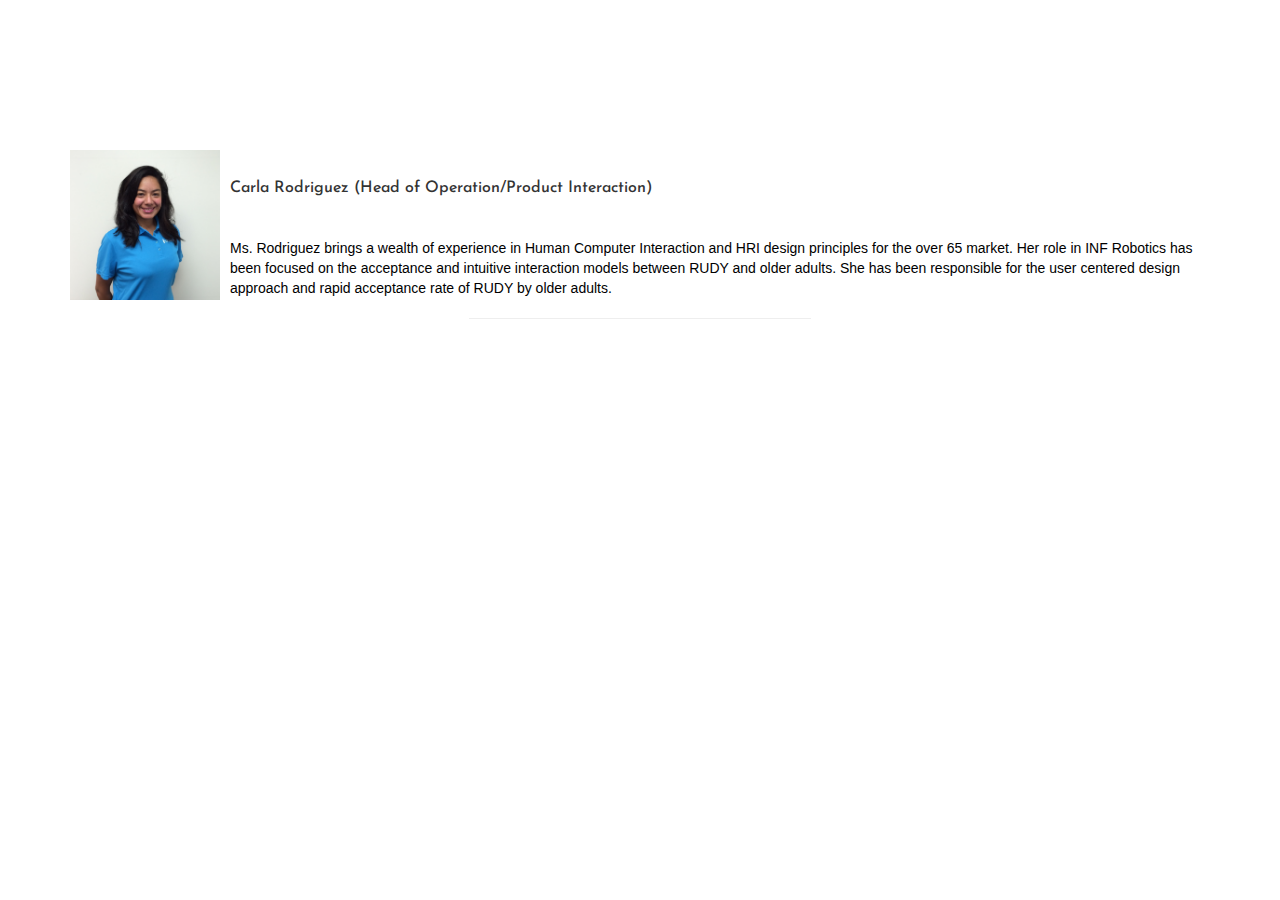
<file: resources/team/carla.html>
<!DOCTYPE html>
<html>
  <head>
    <meta name="viewport" content="width=device-width, initial-scale=1">

    <meta charset="utf-8">
    <title>Carla Rodriguez</title>
    <link rel="stylesheet" href="about.css">

    <link rel="stylesheet" href="https://maxcdn.bootstrapcdn.com/bootstrap/3.3.7/css/bootstrap.min.css">
    <link href="https://fonts.googleapis.com/css?family=Josefin+Sans" rel="stylesheet">



  </head>
  <body>

    


    <div class="container">

   <img src="img/carlarodriguez.png" class="imgMe" style="float: left">

    <h4 class="about">
     Carla Rodriguez (Head of Operation/Product Interaction)
    </h4>
     
      <br>

<br>

<p class="para">
Ms. Rodriguez brings a wealth of experience in Human Computer Interaction and HRI design principles for the over 65 market.  Her role in INF Robotics has been focused on the acceptance and intuitive interaction models between RUDY and older adults.  She has been responsible for the user centered design approach and rapid acceptance rate of RUDY by older adults.
</p>


  
<hr width ="30%">
</div>

<script src="https://code.jquery.com/jquery-3.2.1.min.js" integrity="sha256-hwg4gsxgFZhOsEEamdOYGBf13FyQuiTwlAQgxVSNgt4="crossorigin="anonymous"></script>
<script type="text/javascript" src="https://maxcdn.bootstrapcdn.com/bootstrap/3.3.7/js/bootstrap.min.js"></script>
  </body>
</html>
</file>
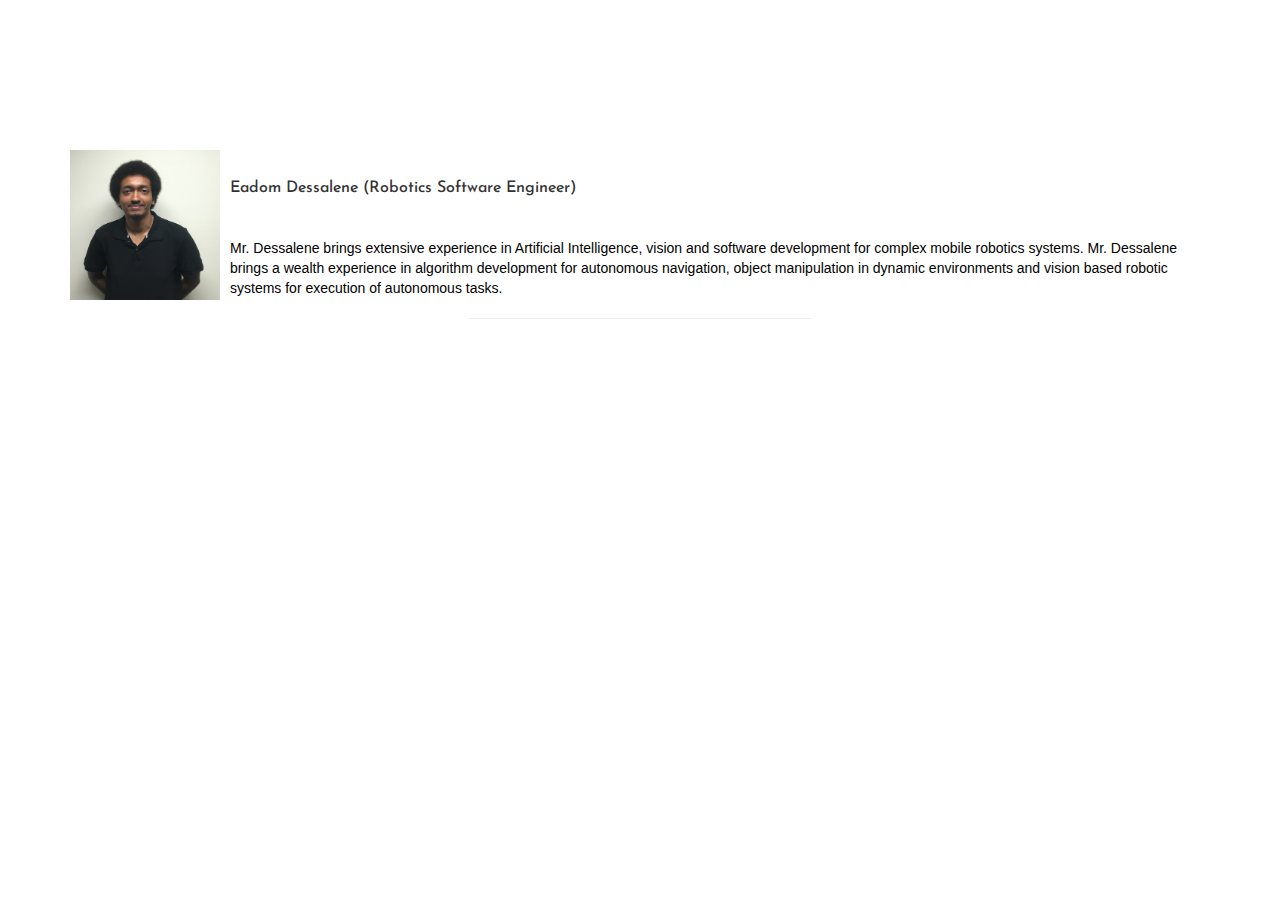
<file: resources/team/eadom.html>
<!DOCTYPE html>
<html>
  <head>
    <meta name="viewport" content="width=device-width, initial-scale=1">

    <meta charset="utf-8">
    <title>Eadom Dessalene</title>
    <link rel="stylesheet" href="about.css">

    <link rel="stylesheet" href="https://maxcdn.bootstrapcdn.com/bootstrap/3.3.7/css/bootstrap.min.css">
    <link href="https://fonts.googleapis.com/css?family=Josefin+Sans" rel="stylesheet">



  </head>
  <body>

    


    <div class="container">

   <img src="img/eadom.png" class="imgMe" style="float: left">

    <h4 class="about">
     Eadom Dessalene (Robotics Software Engineer)
    </h4>
     
      <br>

<br>

<p class="para">
Mr. Dessalene brings extensive experience in Artificial Intelligence, vision and software development for complex mobile robotics systems.  Mr. Dessalene brings a wealth experience in algorithm development for autonomous navigation, object manipulation in dynamic environments and vision based robotic systems for execution of autonomous tasks.
</p>


  
<hr width ="30%">
</div>

<script src="https://code.jquery.com/jquery-3.2.1.min.js" integrity="sha256-hwg4gsxgFZhOsEEamdOYGBf13FyQuiTwlAQgxVSNgt4="crossorigin="anonymous"></script>
<script type="text/javascript" src="https://maxcdn.bootstrapcdn.com/bootstrap/3.3.7/js/bootstrap.min.js"></script>
  </body>
</html>
</file>
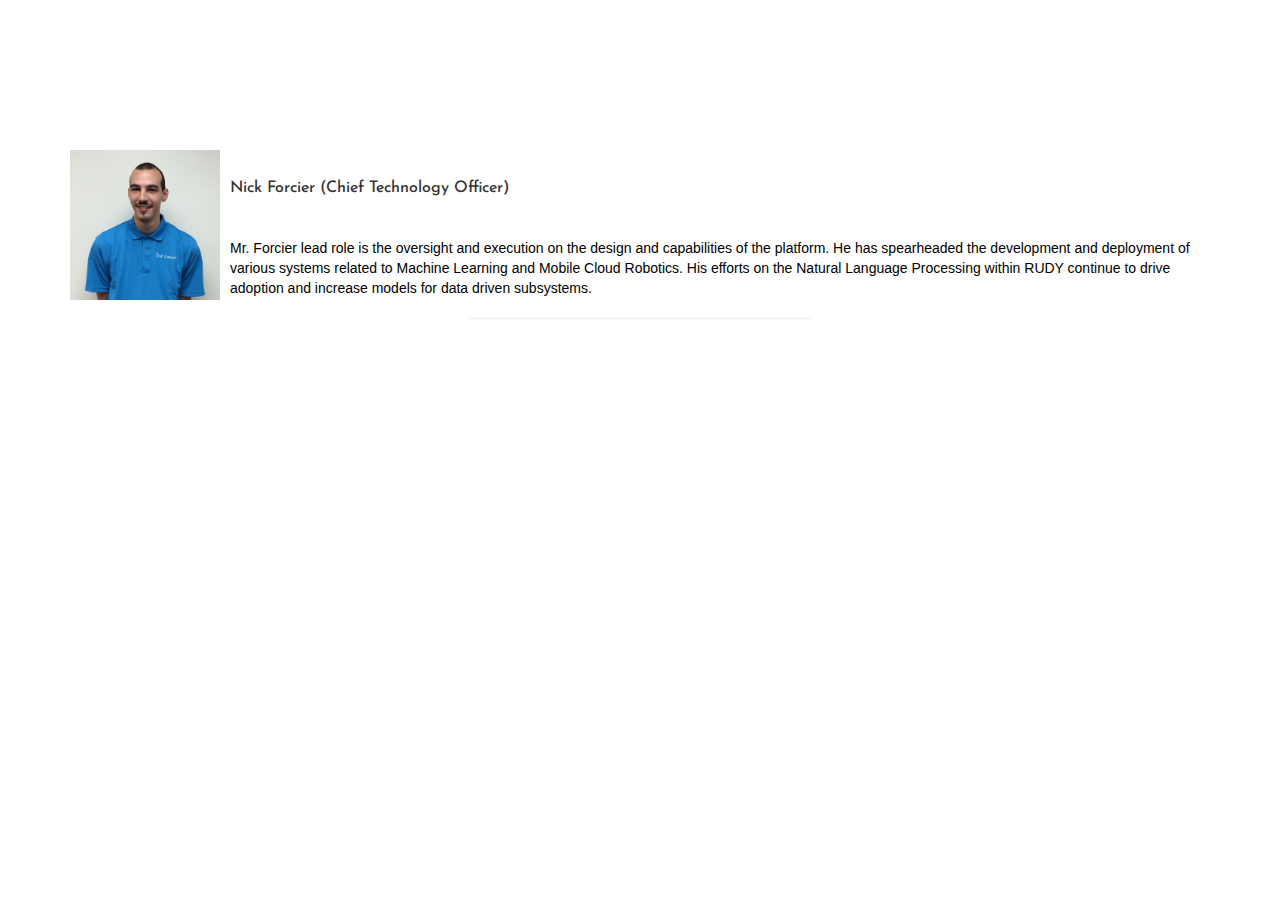
<file: resources/team/nick.html>
<!DOCTYPE html>
<html>
  <head>
    <meta name="viewport" content="width=device-width, initial-scale=1">

    <meta charset="utf-8">
    <title>Nick Forcier</title>
    <link rel="stylesheet" href="about.css">

    <link rel="stylesheet" href="https://maxcdn.bootstrapcdn.com/bootstrap/3.3.7/css/bootstrap.min.css">
    <link href="https://fonts.googleapis.com/css?family=Josefin+Sans" rel="stylesheet">



  </head>
  <body>

    


    <div class="container">

   <img src="img/nick.png" class="imgMe" style="float: left">

    <h4 class="about">
     Nick Forcier (Chief Technology Officer)
    </h4>
     
      <br>

<br>

<p class="para">
Mr. Forcier lead role is the oversight and execution on the design and capabilities of the platform.  He has spearheaded the development and deployment of various systems related to Machine Learning and  Mobile Cloud Robotics.  His efforts on the Natural Language Processing within RUDY continue to drive adoption and increase models for data driven subsystems.
</p>


  
<hr width ="30%">
</div>

<script src="https://code.jquery.com/jquery-3.2.1.min.js" integrity="sha256-hwg4gsxgFZhOsEEamdOYGBf13FyQuiTwlAQgxVSNgt4="crossorigin="anonymous"></script>
<script type="text/javascript" src="https://maxcdn.bootstrapcdn.com/bootstrap/3.3.7/js/bootstrap.min.js"></script>
  </body>
</html>
</file>
<file: resources/leasing/leasing.css>
img.center {
    display: block;
    margin-left: auto;
    margin-right: auto;
    width: 30%;
	margin-top: 10px;
}




/*
Orange color: #e67e22
Blue Color: #0b7bf9;

*/

/* ----------------------------------------------- */

/* BASIC SETUP */

/* ----------------------------------------------- */

* {
	margin: 0;
	padding: 0;
	-webkit-box-sizing: border-box;
	box-sizing: border-box;
}

html,
body {
	background-color: #fff;
	color: #555;
	font-family: 'Lato', 'Arial', sans-serif;
	font-weight: 300;
	font-size: 20px;
	text-rendering: optimizeLegibility;
	overflow-x: hidden;
}

.clearfix {
	zoom: 1;
}

.clearfix:after {
	content: '.';
	clear: both;
	display: block;
	height: 0;
	visibility: hidden;
}

/* ----------------------------------------------- */

/* REUSABLE COMPONENTS */

/* ----------------------------------------------- */

.row {
	max-width: 1140px;
	margin: 0 auto;
}

section {
	padding: 80px 0;
}

.box {
	padding: 1%;
}

/* ----- HEADINGS ----- */

h1,
h2,
h3 {
	font-weight: 300;
	text-transform: uppercase;
}

.font-size {
	font-weight: 600;
}

h1 {
	margin-top: 0;
	margin-bottom: 20px;
	/*    color: deepskyblue;*/
	color: #fff;
	font-size: 240%;
	word-spacing: 4px;
	letter-spacing: 1px;
}

h2 {
	font-size: 180%;
	word-spacing: 2px;
	text-align: center;
	margin-bottom: 30px;
	letter-spacing: 1px;
	margin-left: 10%;
}

h3 {
	font-size: 110%;
	margin-bottom: 15px;
}

h4 {
	text-transform: uppercase;
	/*    color: deepskyblue;*/
	color: #fff;
	font-family: 'Lato', 'Arial', sans-serif;
	font-size: 90%;
	word-spacing: 4px;
	letter-spacing: 1px;
}

h2:after {
	display: block;
	height: 2px;
	background-color: #0b7bf9;
	content: " ";
	width: 100px;
	margin: 0 auto;
	margin-top: 30px;
}

/* ----- PARAGRAPHS ----- */

.long-copy {
	line-height: 145%;
	width: 70%;
	margin-left: 15%;
}

.box p {
	font-size: 90%;
	line-height: 145%;
}


/* ----- ICONS ----- */

.icon-big {
	font-size: 350%;
	/*    display: block;*/
	color: #0b7bf9;
	margin-bottom: 10px;
	text-align: center;
}

.icon-small {
	display: inline-block;
	width: 30px;
	text-align: center;
	color: #0b7bf9;
	font-size: 120%;
	margin-right: 10px;

	/*secrets to align text and icons*/
	line-height: 120%;
	vertical-align: middle;
	margin-top: -5px;
}

.row.js--wp-1 {
	background-color: whitesmoke;
}

/* ----- LINKS ----- */

/*
a:link,
a:visited {
*/

/*
    color: #0b7bf9;
    text-decoration: none;
    padding-bottom: 1px;
    border-bottom: 1px solid #0b7bf9;
*/

/*
    -webkit-transition: border-bottom 0.2s, color 0.2s;
    transition: border-bottom 0.2s, color 0.2s;
}
*/

a:hover,
a:active {
	color: #555;
	border-bottom: 1px solid transparent;
}

/* ----- BUTTONS ----- */

.btn:link,
.btn:visited,
input[type=submit] {
	display: inline-block;
	padding: 10px 30px;
	font-weight: 300;
	text-decoration: none;
	border-radius: 200px;
	-webkit-transition: background-color 0.2s, border 0.2s, color 0.2s;
	transition: background-color 0.2s, border 0.2s, color 0.2s;
}

.btn-full:link,
.btn-full:visited,
input[type=submit] {
	background-color: #e67e22;
	border: 1px solid #e67e22;
	color: #fff;
	margin-right: 15px;
}

.btn-ghost:link,
.btn-ghost:visited {
	border: 1px solid #e67e22;
	color: #e67e22;
}

.btn:hover,
.btn:active,
input[type=submit]:hover,
input[type=submit]:active {
	background-color: #cf6d17;
}

.btn-full:hover,
.btn-full:active {
	border: 1px solid #cf6d17;
}

.btn-ghost:hover,
.btn-ghost:active {
	border: 1px solid #cf6d17;
	color: #fff;
}


/* ----------------------------------------------- */

/* HEADER */

/* ----------------------------------------------- */

header {
	background-image: -webkit-gradient(linear, left top, left bottom, from(rgba(0, 0, 0, 0.5)), to(rgba(0, 0, 0, 0.5))), url(img/body_img.png);
	background-image: linear-gradient(rgba(0, 0, 0, 0.5), rgba(0, 0, 0, 0.5)), url(img/body_img.png);
	background-size: cover;
	background-position: center;
	height: 100vh;
	background-attachment: fixed;
}

.hero-text-box {
	position: absolute;
	width: 500px;
	top: 80%;
	left: 50%;
	background: -webkit-gradient(linear, left top, left bottom, from(rgba(0, 0, 0, 0.17)), to(rgba(0, 0, 0, 0.17)));
	background: linear-gradient(rgba(0, 0, 0, 0.17), rgba(0, 0, 0, 0.17));
	-webkit-transform: translate(-50%, -50%);
	transform: translate(-50%, -50%);
}

.logo {
	height: 50px;
	width: auto;
	/*    float: left;*/
	margin-top: 10px;
}

.logo-black {
	display: none;
	height: 50px;
	width: auto;
	float: left;
	margin: 5px 0;
}


/* Main navi */

nav {
	background-color: rgba(255, 255, 255, 0.98);
}

.main-nav {
	float: right;
	list-style: none;
	margin-top: 30px;
	font-weight: 400px;
	margin-right: 50px;

}

.main-nav li {
	display: inline-block;
	margin-left: 10px;

}


.main-nav li a:link,
.main-nav li a:visited {
	padding: 8px 0;
	color: #0b7bf9;
	text-decoration: none;
	text-transform: uppercase;
	font-size: 80%;
	font-weight: 400;


	border-bottom: 2px solid transparent;

	-webkit-transition: border-bottom 0.2s;
	transition: border-bottom 0.2s;
}

.main-nav li a:hover,
.main-nav li a:active {
	border-bottom: 2px solid #0b7bf9;
}



/*AWARDS*/

/*
div img #award {
	height: 20px;
	width: 10%;
}
*/

/* TECHNOLOGY*/

.tech img {
	width: 40%;
	border-radius: 20%;
}


/* Mobile navi */

.mobile-nav-icon {
	float: right;
	margin-top: 30px;
	cursor: pointer;
	display: none;
}

.mobile-nav-icon i {
	font-size: 200%;
	color: #0b7bf9;
}


/* Sticky navi */

.sticky {
	position: fixed;
	top: 0;
	left: 0;
	width: 100%;
	background-color: rgba(255, 255, 255, 0.98);
	-webkit-box-shadow: 0 2px 2px #efefef;
	box-shadow: 0 2px 2px #efefef;
	z-index: 9999;
}

.sticky .main-nav {
	margin-top: 18px;
}

.sticky .main-nav li a:link,
.sticky .main-nav li a:visited {
	padding: 16px 0;
	color: #0b7bf9;
}

.sticky .logo {
	display: none;
}

.sticky .logo-black {
	display: block;
}






/* ----------------------------------------------- */

/* FEATURES */

/* ----------------------------------------------- */

.section-features .long-copy {
	margin-bottom: 30px;
}

.section-features .long-copy.text-center {
	position: relative;
	float: left;
	top: 50%;
	left: 50%;
	-webkit-transform: translate(-50%, -50%);
	transform: translate(-50%, -50%);
}

section {
	padding: 60px 0;
}


/* ----------------------------------------------- */

/* MEALS */

/* ----------------------------------------------- */

.section-meals {
	padding: 0;
}

.meals-showcase {
	list-style: none;
	width: 100%;
}

.meals-showcase li {
	display: block;
	float: left;
	width: 25%;
}

.meal-photo {
	width: 100%;
	margin: 0;
	overflow: hidden;
	background-color: #000;
	margin: 0 10px 0 0;
}

.meal-photo img {
	opacity: 0.;
	width: 100%;
	height: auto;
	-webkit-transform: scale(1.15);
	transform: scale(1.15);
	-webkit-transition: -webkit-transform 0.5s, opacity 0.5s;
	-webkit-transition: opacity 0.5s, -webkit-transform 0.5s;
	transition: opacity 0.5s, -webkit-transform 0.5s;
	transition: transform 0.5s, opacity 0.5s;
	transition: transform 0.5s, opacity 0.5s, -webkit-transform 0.5s;
}

.meal-photo img:hover {
	opacity: 1;
	-webkit-transform: scale(1.03);
	transform: scale(1.03);
}


.virginia {
	text-align: center;
}

div.row.lease {
	margin-left: 20%;
}


/* ----------------------------------------------- */

/* HOW IT WORKS SECTION */

/* ----------------------------------------------- */

.section-steps {
	background-color: #f4f4f4;
}

.steps-box {
	margin-top: 80px;
}


.steps-box:first-child {
	text-align: center;
	padding-right: 3%;
}

.steps-box:last-child {
	text-align: left;
	padding-left: 3%;
	margin-top: 90px;
}

.app-screen {
	width: 80%;
}

.works-step {
	margin-bottom: 50px;
}

.works-step:last-of-type {
	margin-bottom: 80px;
}

.works-step div {
	color: #0b7bf9;
	font-size: 150%;
	height: 54px;
	width: 54px;
	border: 2px solid #0b7bf9;
	border-radius: 50%;
	display: inline-block;
	text-align: center;
	margin-right: 25px;
	float: left;
	padding: 5px;
}

.btn-app:link,
.btn-app:visited {
	border: 0;
}

.btn-app img {
	height: 50px;
	width: auto;
	margin-right: 10px;
}


/* ----------------------------------------------- */

/* CITIES */

/* ----------------------------------------------- */

.box img {
	width: 70%;

	height: auto;
	margin-bottom: 15px;

}

.cit img {
	width: 15%;
	padding-top: 10px;
}


.city-feature {
	margin-bottom: 5px;
}


/* ----------------------------------------------- */

/* TESTIMONIALS */

/* ----------------------------------------------- */

.section-testimonials {
	background-image: -webkit-gradient(linear, left top, left bottom, from(rgba(0, 0, 0, 0.5)), to(rgba(0, 0, 0, 0.5))), url(img/back-customers.png);
	background-image: linear-gradient(rgba(0, 0, 0, 0.5), rgba(0, 0, 0, 0.5)), url(img/back-customers.png);
	background-size: cover;
	color: #fff;
	background-attachment: fixed;
}

.section-contact-background {
	background-image: -webkit-gradient(linear, left top, left bottom, from(rgba(0, 0, 0, 0.4)), to(rgba(0, 0, 0, 0.4))), url(img/contact-background.png);
	background-image: linear-gradient(rgba(0, 0, 0, 0.4), rgba(0, 0, 0, 0.4)), url(img/contact-background.png);
	background-size: cover;
	color: #fff;
	background-attachment: fixed;
}


blockquote {
	padding: 2%;
	font-style: italic;
	line-height: 145%;
	position: relative;
	margin-top: 40px;
}

blockquote:before {
	content: "\201C";
	font-size: 500%;
	display: block;
	position: absolute;
	top: -5px;
	left: -5px;
}

cite {
	font-size: 90%;
	margin-top: 25px;
	display: block;
}

cite img {
	height: 45px;
	border-radius: 50%;
	margin-right: 10px;
	vertical-align: middle;
}


/* ----------------------------------------------- */

/* SIGN UP */

/* ----------------------------------------------- */

.section-plans {
	background-color: #f4f4f4;
}

.plan-box {
	background-color: #fff;
	border-radius: 5px;
	width: 90%;
	margin-left: 5%;
	-webkit-box-shadow: 0 2px 2px #efefef;
	box-shadow: 0 2px 2px #efefef;
}

.plan-box div {
	padding: 15px;
	border-bottom: 1px solid #e8e8e8;
}

.plan-box div:first-child {
	background-color: #fcfcfc;
	border-top-left-radius: 5px;
	border-top-right-radius: 5px;
}

.plan-box div:last-child {
	text-align: center;
	border: 0;
}


.plan-price {
	font-size: 300%;
	margin-bottom: 10px;
	font-weight: 100;
	color: #e67e22;
}

.plan-price span {
	font-size: 30%;
	font-weight: 300;
}

.plan-price-meal {
	font-size: 80%;
}

.plan-box ul {
	list-style: none;
}

.plan-box ul li {
	padding: 5px 0;
}


/* ----------------------------------------------- */

/* FORM */

/* ----------------------------------------------- */

.contact-form {
	width: 60%;
	margin: 0 auto;
}

input[type=text],
input[type=email],
select,
textarea {
	width: 100%;
	padding: 7px;
	border-radius: 3px;
	border: 1px solid #ccc;
}

textarea {
	height: 100px;
}

input[type=checkbox] {
	margin: 10px 5px 10px 0;
}

*:focus {
	outline: none;
}


/* ----------------------------------------------- */

/* FOOTER */

/* ----------------------------------------------- */

footer {
	background-color: #333;
	padding: 20px;
	font-size: 80%;
}

.footer-nav {
	list-style: none;
	float: left;
}

.social-links {
	list-style: none;
	float: right;
}

.footer-nav li,
.social-links li {
	display: inline-block;
	margin-right: 20px;
}

.footer-nav li:last-child,
.social-links li:last-child {
	margin-right: 0;
}

.footer-nav li a:link,
.footer-nav li a:visited,
.social-links li a:link,
.social-links li a:visited {
	text-decoration: none;
	border: 0;
	color: #000;
	-webkit-transition: color 0.2s;
	transition: color 0.2s;
}

.footer-nav li a:hover,
.footer-nav li a:active {
	color: #ddd;
}

.social-links li a:link,
.social-links li a:visited {
	font-size: 160%;
}

i.icon.ion-logo-facebook {
	-webkit-transition: color 0.2s;
	transition: color 0.2s;
	margin-left: 30px;
	font-size: 40px;
}


i.icon.ion-logo-facebook:hover {
	color: #3b5998;
}



footer p {
	color: #fff;
	text-align: center;
	margin-top: 20px;
}


#content {
	width: 100%;
	position: absolute;
	top: 0;
	overflow-x: hidden;
}


a.terms {
	color: antiquewhite;
	text-decoration: none;
	color: #0b7bf9;
}

.paragraph{
	text-align: center;
}

/* ----------------------------------------------- */

/* Animations */

/* ----------------------------------------------- */

.js--wp-1,
.js--wp-2,
.js--wp-3 {
	opacity: 0;
	-webkit-animation-duration: 1s;
	animation-duration: 1s;
}

.js--wp-4 {
	-webkit-animation-duration: 1s;
	animation-duration: 1s;
}

.js--wp-1.animated,
.js--wp-2.animated,
.js--wp-3.animated,
.js--wp-tech {
	opacity: 1;
}
</file>
<file: resources/policy/policy.css>
img.center {
    display: block;
    margin-left: auto;
    margin-right: auto;
    width: 50%;
}
</file>
<file: resources/team/about.css>
#content {
  text-align: center;
  padding-top: 25%;
  color: white;
  font-family: 'Josefin Sans', sans-serif;
}

h4{
	color: #000;
}

.imgMe{
padding-top: 150px;
padding-right: 10px;
  width:160px;
	
}
.about{
font-family: 'Josefin Sans', sans-serif;
padding-top: 180px;
	font-size: medium;
	left:0;
  right:0;
  margin:auto;


}



div p.para{
  color:#000;
}


@media only screen and (min-width: 321px) and (max-width : 480px){
.imgMe{

  padding-top: 190px;
}

}

@media only screen and (min-width : 321px) and (max-width : 480px){

  body{
    background-position-x:-35em;
  }
}

@media only screen and (min-width: 321px) and (max-width: 480px) {

.navbar.semi-transparent.navbar-default .navbar-nav>li>a{
    color:red;
     width: 20%;
  }

  .navbar.semi-transparent.navbar-default .navbar-toggle .icon-bar {
    background-color: red;

}

}
</file>
